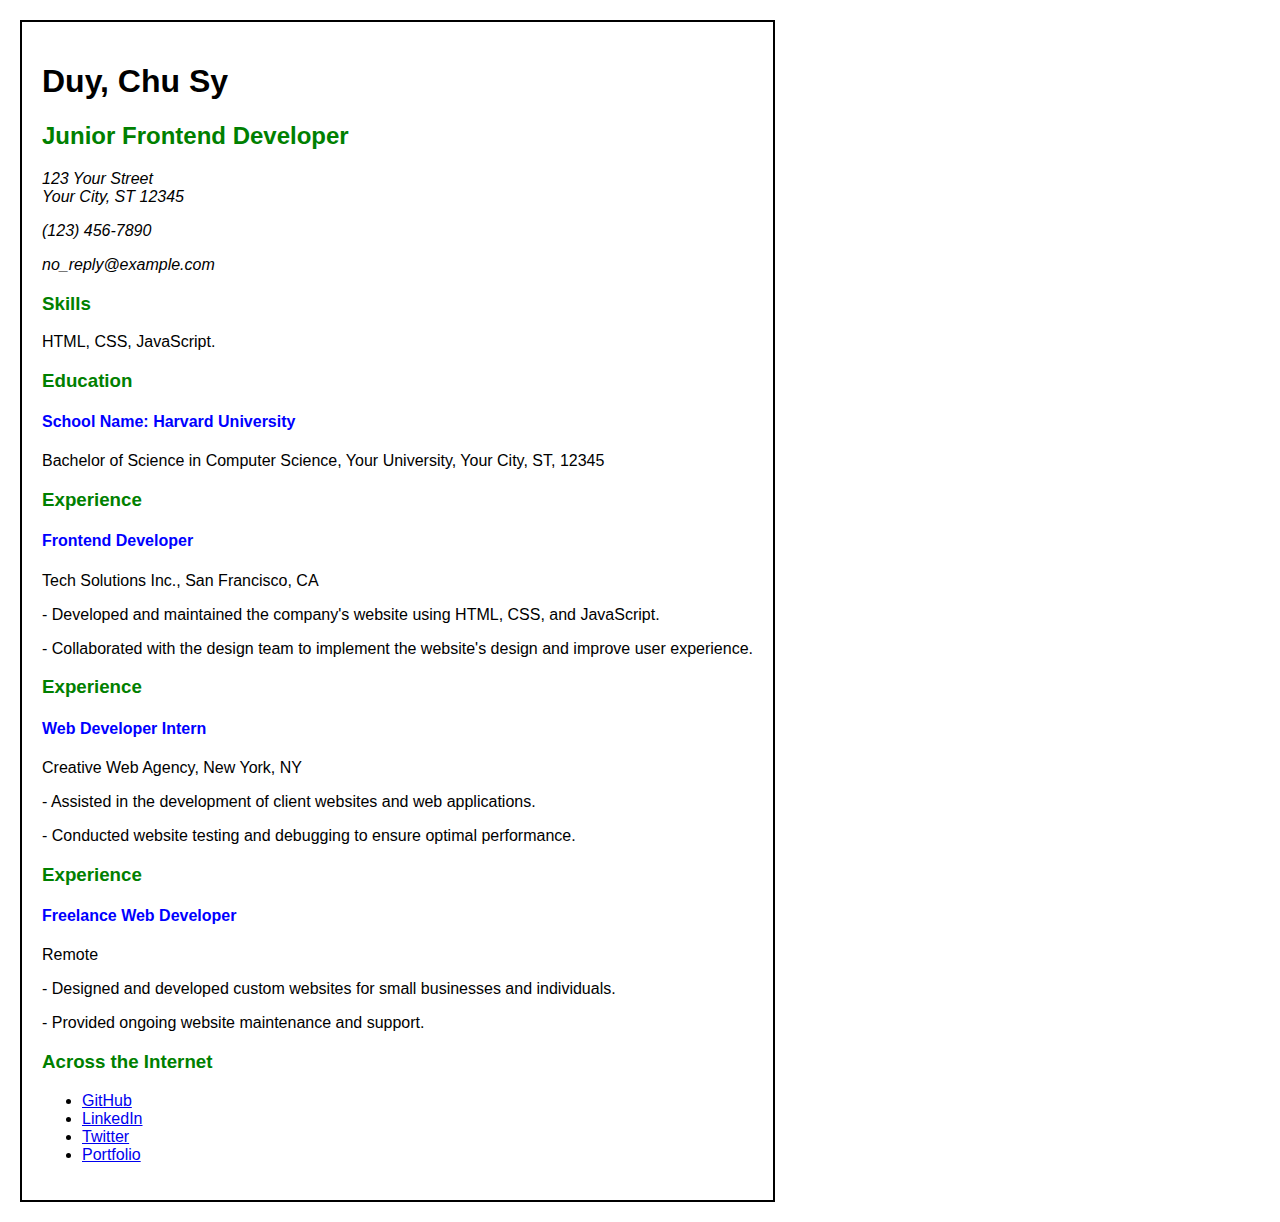
<file: HTML/Single-Page CV/index.html>
<!DOCTYPE html>
<html lang="en">

<head>
    <meta charset="UTF-8">
    <meta name="viewport" content="width=device-width, initial-scale=1.0">
    <meta name="description" content="Check my latest CV now!">
    <link rel="stylesheet" href="css/style.css">
    <title>Duy Chu Sy - Single-Page CV</title>
</head>

<body>
    <header>
        <h1>Duy, Chu Sy</h1>
        <h2>Junior Frontend Developer</h2>
        <address>
            123 Your Street <br>
            Your City, ST 12345
            <p>(123) 456-7890</p>
            <p>no_reply@example.com</p>
        </address>
    </header>

    <main>
        <section class="skills">
            <h3 class="section-title">Skills</h3>
            <p>
                HTML, CSS, JavaScript.
            </p>
        </section>

        <section class="education">
            <h3 class="section-title">Education</h3>
            <h4>School Name: Harvard University</h4>
            <p>
                Bachelor of Science in Computer Science, Your University, Your City, ST, 12345
            </p>
        </section>

        <section class="experince">
            <article>
                <h3 class="section-title">Experience</h3>
                <h4>Frontend Developer</h4>
                <p>
                    Tech Solutions Inc., San Francisco, CA
                </p>
                <p>
                    - Developed and maintained the company's website using HTML, CSS, and JavaScript.
                </p>
                <p>
                    - Collaborated with the design team to implement the website's design and improve user experience.
                </p>
            </article>
            <article>
                <h3 class="section-title">Experience</h3>
                <h4>Web Developer Intern</h4>
                <p>
                    Creative Web Agency, New York, NY
                </p>
                <p>
                    - Assisted in the development of client websites and web applications.
                </p>
                <p>
                    - Conducted website testing and debugging to ensure optimal performance.
                </p>
            </article>
            <article>
                <h3 class="section-title">Experience</h3>
                <h4>Freelance Web Developer</h4>
                <p>
                    Remote
                </p>
                <p>
                    - Designed and developed custom websites for small businesses and individuals.
                </p>
                <p>
                    - Provided ongoing website maintenance and support.
                </p>
            </article>
        </section>
        <section class="across">
            <h3 class="ainternet">Across the Internet</h3>
            <ul>
                <li><a href="https://github.com/yourusername" target="_blank">GitHub</a></li>
                <li><a href="https://linkedin.com/in/yourusername" target="_blank">LinkedIn</a></li>
                <li><a href="https://twitter.com/yourusername" target="_blank">Twitter</a></li>
                <li><a href="https://yourportfolio.com" target="_blank">Portfolio</a></li>
            </ul>
        </section>
    </main>

</body>

</html>
</file>
<file: HTML/Single-Page CV/css/style.css>
body {
    border: 2px black solid;
    width: fit-content;
    margin: 20px;
    padding: 20px;
    font-family: systems-ui, sans-serif;
}

h2, h3 {
    color: green;
}

h4 {
    color: blue;
}
</file>
